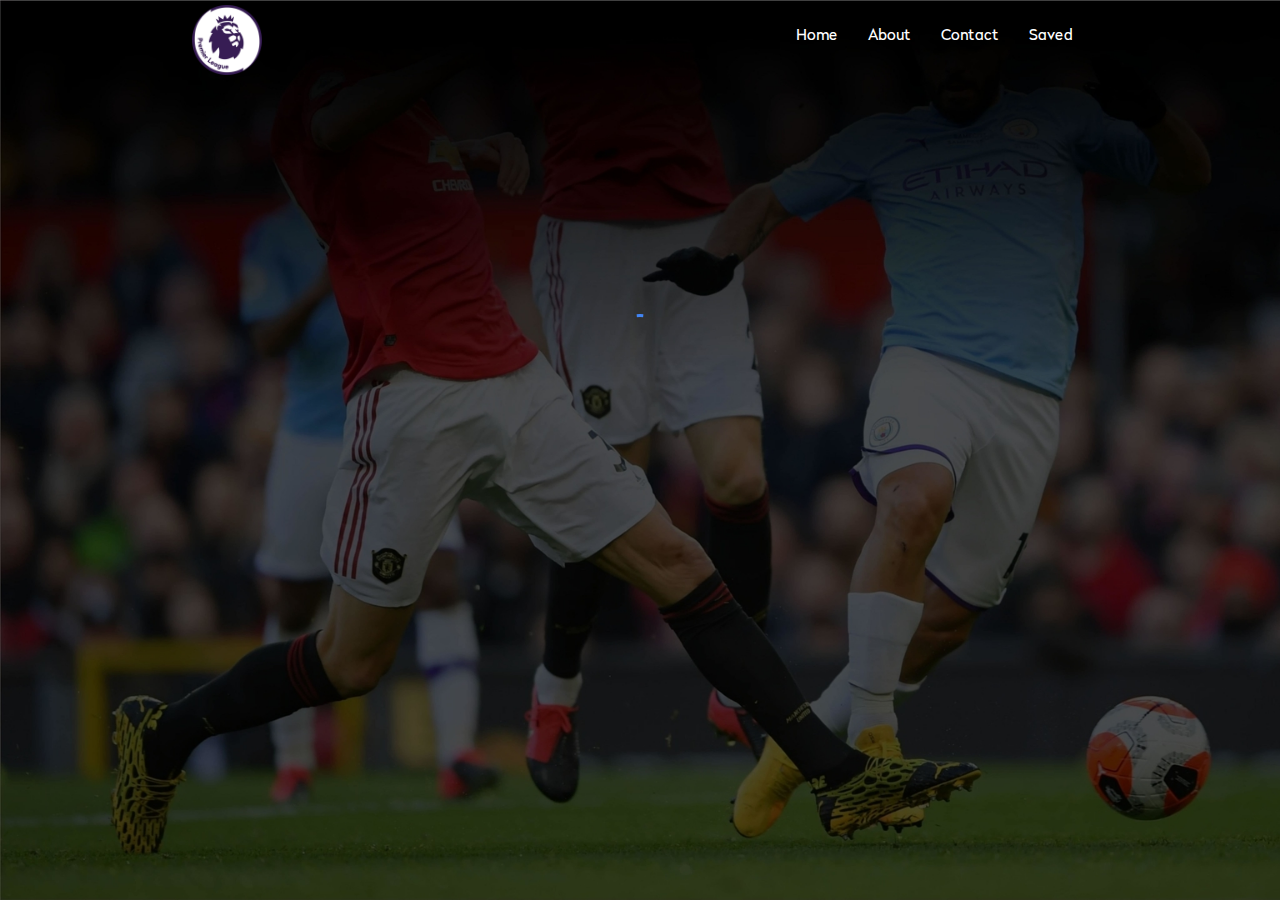
<file: index.html>
<!DOCTYPE html>
<html lang="en">
  <head>
    <meta charset="UTF-8" />
    <title>Premier League</title>
    <meta name="description" content="Premier League" />
    <meta name="viewport" content="width=device-width, initial-scale=1" />
    <link rel="shortcut icon" href="img/logo.png" type="icon">
    <link rel="apple-touch-icon" href="img/logo.png">
    <link rel="stylesheet" href="css/materialize.min.css" />
    <link rel="stylesheet" href="css/style.css" />
    <link rel="manifest" href="/manifest.json" />
    <link rel="stylesheet" href="https://cdnjs.cloudflare.com/ajax/libs/font-awesome/4.7.0/css/font-awesome.min.css">
    <meta name="theme-color" content="#00897B" />
  </head>
  <body>
    <!-- Navigasi -->
    <nav class="header" role="navigation">
      <div class="nav-wrapper container">
        <a href="./index.html" class="brand-logo" id="logo-container"><img src="img/logo.png" alt="premierleague-logo" srcset=""></a>
        <a href="#" class="sidenav-trigger" data-target="nav-mobile">&#9776;</a>

        <ul class="topnav right hide-on-med-and-down"></ul>
        <ul class="sidenav" id="nav-mobile"></ul>
      </div>
    </nav>
    <!-- Akhir Navigasi -->
    <div class="content" style="display: none">
      <div class="container" id="body-content"></div>
    </div>
    
    <div class="preloader-wrapper big active" style="display: block; margin: 250px auto">
      <div class="spinner-layer spinner-blue-only">
        <div class="circle-clipper left">
          <div class="circle"></div>
        </div>
        <div class="gap-patch">
          <div class="circle"></div>
        </div>
        <div class="circle-clipper right">
          <div class="circle"></div>
        </div>
      </div>
    </div>

    <script src="js/materialize.min.js"></script>
    <script src="js/idb.js"></script>
    <script src="js/db.js"></script>
    <script src="js/nav.js"></script>
    <script src="js/api.js"></script>
    <script src="js/service-worker-register.js"></script>
    <script>
      window.onload = function () {
        setTimeout(function () {
          document.querySelector(".content").style.display = "block";
          document.querySelector(".preloader-wrapper").style.display = "none";
        }, 2000);
      };
    </script>
  </body>
</html>
</file>
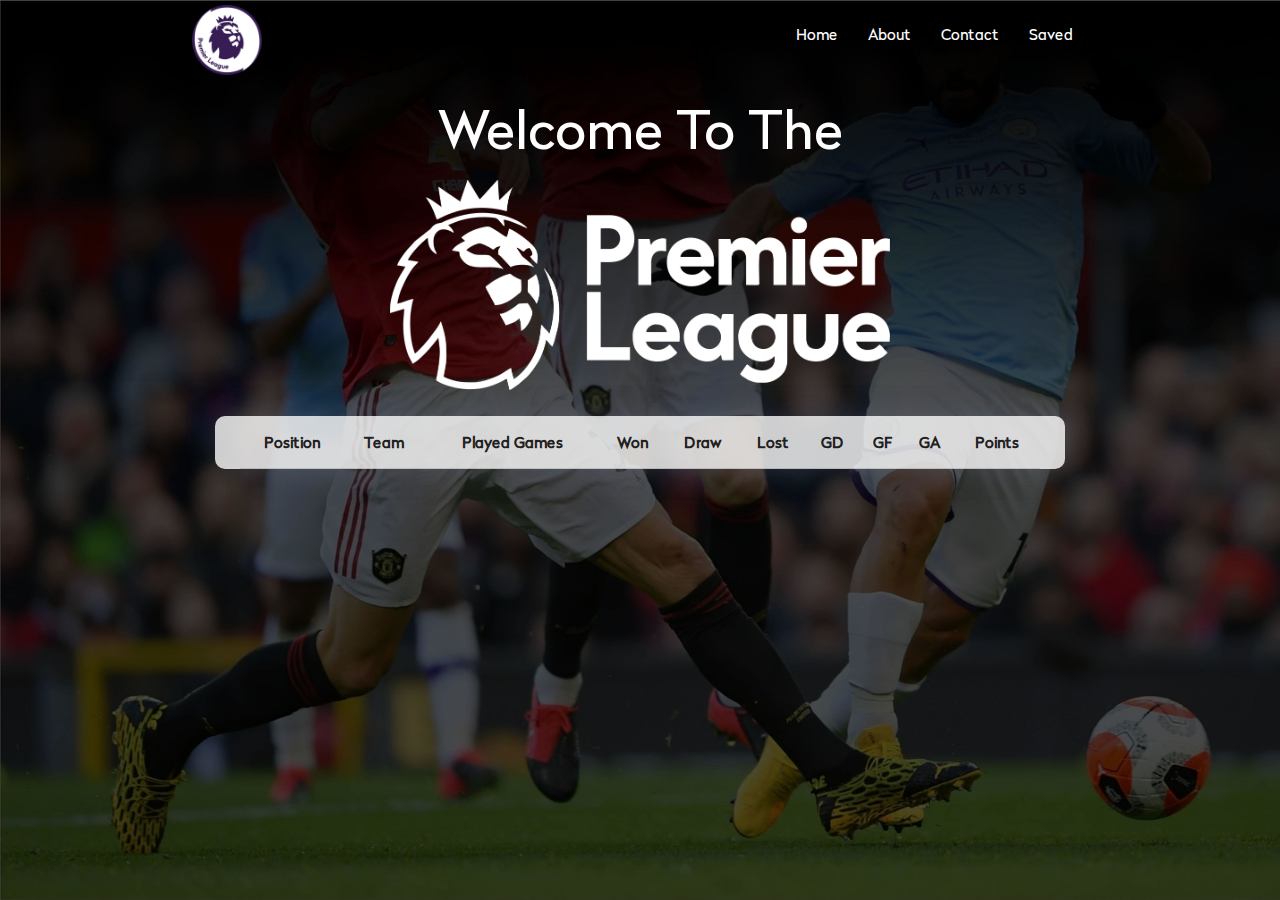
<file: public/index.html>
<!DOCTYPE html>
<html lang="en">
  <head>
    <meta charset="UTF-8" />
    <title>Premier League</title>
    <meta name="description" content="Premier League" />
    <meta name="viewport" content="width=device-width, initial-scale=1" />
    <link rel="shortcut icon" href="img/logo.png" type="icon">
    <link rel="apple-touch-icon" href="img/logo.png">
    <link rel="stylesheet" href="css/materialize.min.css" />
    <link rel="stylesheet" href="css/style.css" />
    <link rel="manifest" href="/manifest.json" />
    <link rel="stylesheet" href="https://cdnjs.cloudflare.com/ajax/libs/font-awesome/4.7.0/css/font-awesome.min.css">
    <meta name="theme-color" content="#00897B" />
  </head>
  <body>
    <!-- Navigasi -->
    <nav class="header" role="navigation">
      <div class="nav-wrapper container">
        <a href="./index.html" class="brand-logo" id="logo-container"><img src="img/logo.png" alt="premierleague-logo" srcset=""></a>
        <a href="#" class="sidenav-trigger" data-target="nav-mobile">&#9776;</a>

        <ul class="topnav right hide-on-med-and-down"></ul>
        <ul class="sidenav" id="nav-mobile"></ul>
      </div>
    </nav>
    <!-- Akhir Navigasi -->
    <div class="content" style="display: none">
      <div class="container" id="body-content"></div>
    </div>
    
    <div class="preloader-wrapper big active" style="display: block; margin: 250px auto">
      <div class="spinner-layer spinner-blue-only">
        <div class="circle-clipper left">
          <div class="circle"></div>
        </div>
        <div class="gap-patch">
          <div class="circle"></div>
        </div>
        <div class="circle-clipper right">
          <div class="circle"></div>
        </div>
      </div>
    </div>

    <script src="js/materialize.min.js"></script>
    <script src="js/idb.js"></script>
    <script src="js/db.js"></script>
    <script src="js/nav.js"></script>
    <script src="js/api.js"></script>
    <script src="js/service-worker-register.js"></script>
    <script>
      window.onload = function () {
        setTimeout(function () {
          document.querySelector(".content").style.display = "block";
          document.querySelector(".preloader-wrapper").style.display = "none";
        }, 500);
      };
    </script>
  </body>
</html>
</file>
<file: css/style.css>
@font-face {
    font-family: radikal;
    src: url(../font/radikal.woff);
}

body {
    background-image: url(../img/bg.jpg);
    background-size: cover;
    background-attachment: fixed;
    font-family: radikal;
}

.intro h1 {
    margin: 0 auto;
}

.brand-logo img {
    width: 70px;
    padding-top: 5px; 
}

.header {
    background-color: rgba(34, 49, 52, 0); 
    box-shadow: none; 
}

.waves-effect {
    /* color: rgb(8, 54, 63); */
    transition: all 0.5s;
}

.waves-effect:hover {
    font-size: larger;
}

.intro {
    color: white;
    text-align: center;
}

.intro img {
    width: 500px;
}

#home-page {
    background-color: rgba(255, 255, 255, 0.8);
    border-radius: 10px;    
    width: 850px;
    margin-top: 20px;
    box-shadow: 0px 0px 30px rgba(127, 137, 161, 0.3);
}

#home-page-table {
    margin: 0 auto;
    width: 800px;
}

#home-page-table th, td {
    text-align: center;
}

.points {
    font-weight: bolder;
}

#saved {
    margin-top: 20px;
}

#saved .card {
    border-radius: 10px;
    background-color: rgba(255, 255, 255, 0.8);
    box-shadow: 0px 0px 30px rgba(127, 137, 161, 0.3);
}

#card-detail {
    border-radius: 10px;
    background-color: rgba(255, 255, 255, 0.8);
    box-shadow: 0px 0px 30px rgba(127, 137, 161, 0.3);
}

#card-detail li {
    background-color: rgba(255, 255, 255, 0.3);
    box-shadow: 0px 0px 30px rgba(127, 137, 161, 0.3);
}

.about, .contact{
    color: white;
    text-align: center;
}

@media all and (max-width: 414px) {
    .intro img {
        width: 250px;
    }

    .intro h2 {
        font-size: 40px;
    }
    
    #home-page {
        width: 300px;
    }

    #home-page-table {
        margin: 0 auto;
        width: 300px;
        font-size: 10px;
    }

    .title, .pg, .gd, .gf, .ga {
        display: none !important;
    }

    .saved {
        margin: 0 auto;
    }
}

@media all and (max-width: 320px) {
    .intro img {
        width: 250px;
    }

    .intro h2 {
        font-size: 30px;
    }
    
    #home-page {
        width: 250px;
    }

    #home-page-table {
        margin: 0 auto;
        width: 240px;
        font-size: 10px;
    }

    .title, .pg, .gd, .gf, .ga {
        display: none !important;
    }

    .saved {
        margin: 0 auto;
    }
}

@media all and (max-width: 768px) and (height: 1024px) {
    .pg {
        display: none;
    }

    #home-page {
        width: 500px;
    }

    #home-page-table {
        margin: 0 auto;
        width: 480px;
        font-size: 10px;
    }
}

@media all and (max-width: 1024px) and (height: 1366px) {
    .pg {
        display: none;
    }

    #home-page {
        width: 700px;
    }

    #home-page-table {
        margin: 0 auto;
        width: 680px;
        font-size: 10px;
    }
}
</file>
<file: public/css/style.css>
@font-face {
    font-family: radikal;
    src: url(../font/radikal.woff);
}

body {
    background-image: url(../img/bg.jpg);
    background-size: cover;
    background-attachment: fixed;
    font-family: radikal;
}

.intro h1 {
    margin: 0 auto;
}

.brand-logo img {
    width: 70px;
    padding-top: 5px; 
}

.header {
    background-color: rgba(34, 49, 52, 0); 
    box-shadow: none; 
}

.waves-effect {
    /* color: rgb(8, 54, 63); */
    transition: all 0.5s;
}

.waves-effect:hover {
    font-size: larger;
}

.intro {
    color: white;
    text-align: center;
}

.intro img {
    width: 500px;
}

#home-page {
    background-color: rgba(255, 255, 255, 0.8);
    border-radius: 10px;    
    width: 850px;
    margin-top: 20px;
    box-shadow: 0px 0px 30px rgba(127, 137, 161, 0.3);
}

#home-page-table {
    margin: 0 auto;
    width: 800px;
}

#home-page-table th, td {
    text-align: center;
}

.points {
    font-weight: bolder;
}

#saved {
    margin-top: 20px;
}

#saved .card {
    border-radius: 10px;
    background-color: rgba(255, 255, 255, 0.8);
    box-shadow: 0px 0px 30px rgba(127, 137, 161, 0.3);
}

#card-detail {
    border-radius: 10px;
    background-color: rgba(255, 255, 255, 0.8);
    box-shadow: 0px 0px 30px rgba(127, 137, 161, 0.3);
}

#card-detail li {
    background-color: rgba(255, 255, 255, 0.3);
    box-shadow: 0px 0px 30px rgba(127, 137, 161, 0.3);
}

.about, .contact{
    color: white;
    text-align: center;
}

@media all and (max-width: 414px) {
    .intro img {
        width: 250px;
    }

    .intro h2 {
        font-size: 40px;
    }
    
    #home-page {
        width: 300px;
    }

    #home-page-table {
        margin: 0 auto;
        width: 300px;
        font-size: 10px;
    }

    .title, .pg, .gd, .gf, .ga {
        display: none !important;
    }

    .saved {
        margin: 0 auto;
    }
}

@media all and (max-width: 320px) {
    .intro img {
        width: 250px;
    }

    .intro h2 {
        font-size: 30px;
    }
    
    #home-page {
        width: 250px;
    }

    #home-page-table {
        margin: 0 auto;
        width: 240px;
        font-size: 10px;
    }

    .title, .pg, .gd, .gf, .ga {
        display: none !important;
    }

    .saved {
        margin: 0 auto;
    }
}

@media all and (max-width: 768px) and (height: 1024px) {
    .pg {
        display: none;
    }

    #home-page {
        width: 500px;
    }

    #home-page-table {
        margin: 0 auto;
        width: 480px;
        font-size: 10px;
    }
}

@media all and (max-width: 1024px) and (height: 1366px) {
    .pg {
        display: none;
    }

    #home-page {
        width: 700px;
    }

    #home-page-table {
        margin: 0 auto;
        width: 680px;
        font-size: 10px;
    }
}
</file>
